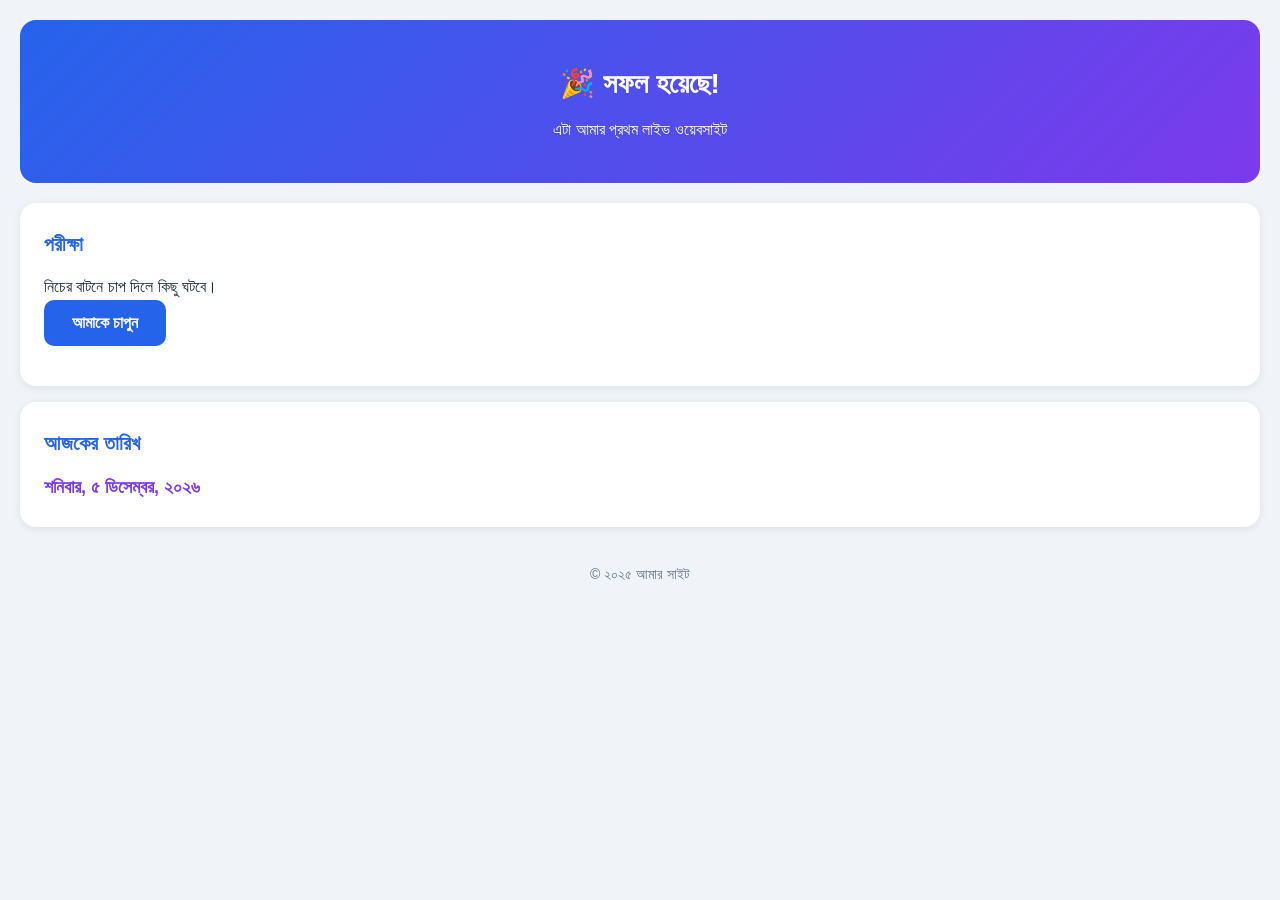
<file: index.html>
<!DOCTYPE html>
<html lang="bn">
<head>
  <meta charset="UTF-8">
  <meta name="viewport" content="width=device-width, initial-scale=1.0">
  <title>আমার প্রথম সাইট</title>
  <link rel="stylesheet" href="style.css">
</head>
<body>

  <header>
    <h1>🎉 সফল হয়েছে!</h1>
    <p>এটা আমার প্রথম লাইভ ওয়েবসাইট</p>
  </header>

  <main>
    <div class="card">
      <h2>পরীক্ষা</h2>
      <p>নিচের বাটনে চাপ দিলে কিছু ঘটবে।</p>
      <button id="btn">আমাকে চাপুন</button>
      <p id="msg"></p>
    </div>

    <div class="card">
      <h2>আজকের তারিখ</h2>
      <p id="date"></p>
    </div>
  </main>

  <footer>
    <p>© ২০২৫ আমার সাইট</p>
  </footer>

  <script src="script.js"></script>
</body>
      </html>
</file>
<file: style.css>
* {
  margin: 0;
  padding: 0;
  box-sizing: border-box;
}

body {
  font-family: 'Noto Sans Bengali', Arial, sans-serif;
  background: #f0f4f8;
  color: #1e293b;
  padding: 20px;
  line-height: 1.7;
  min-height: 100vh;
}

header {
  background: linear-gradient(135deg, #2563eb, #7c3aed);
  color: white;
  padding: 40px 20px;
  border-radius: 16px;
  text-align: center;
  margin-bottom: 20px;
}

header h1 {
  font-size: 28px;
  margin-bottom: 8px;
}

.card {
  background: white;
  padding: 24px;
  border-radius: 16px;
  margin-bottom: 16px;
  box-shadow: 0 2px 8px rgba(0,0,0,0.08);
}

.card h2 {
  font-size: 20px;
  margin-bottom: 12px;
  color: #2563eb;
}

button {
  background: #2563eb;
  color: white;
  border: none;
  padding: 14px 28px;
  border-radius: 10px;
  font-size: 16px;
  font-weight: bold;
  cursor: pointer;
  transition: 0.2s;
}

button:active {
  transform: scale(0.96);
  background: #1e40af;
}

#msg {
  margin-top: 16px;
  font-weight: bold;
  color: #16a34a;
  font-size: 18px;
}

#date {
  font-size: 18px;
  color: #7c3aed;
  font-weight: bold;
}

footer {
  text-align: center;
  padding: 20px;
  color: #64748b;
  font-size: 14px;
  }
</file>
